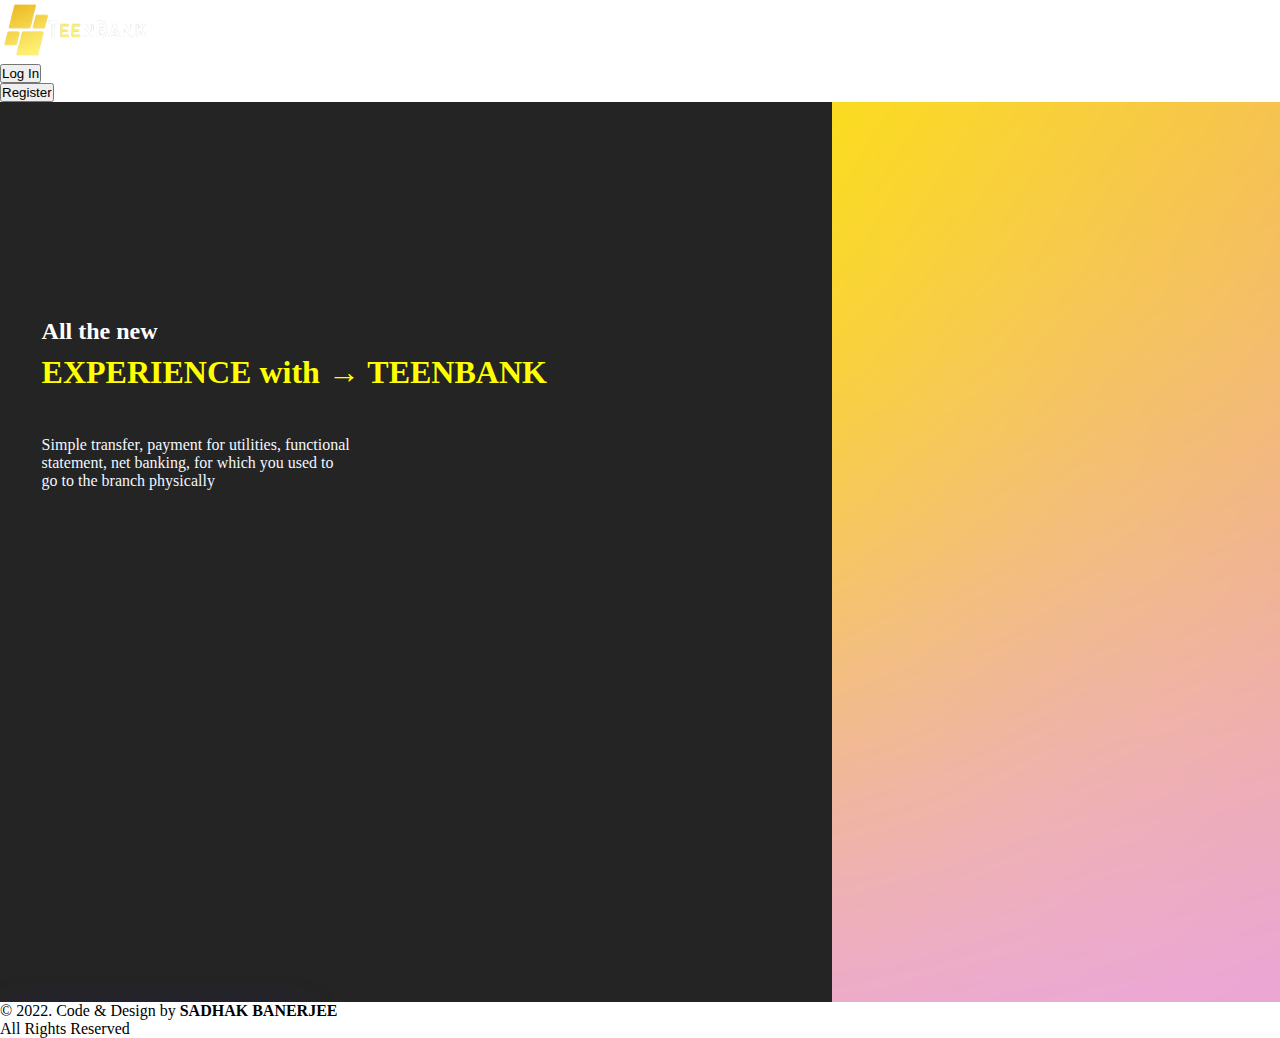
<file: index.html>
<!doctype html>
<html lang="en">
    <link rel="stylesheet" href="main.css">
  <head>
    <!-- Required meta tags -->
    <meta charset="utf-8">
    <meta name="viewport" content="width=device-width, initial-scale=1">

    <!-- Bootstrap CSS -->
    <link href="https://cdn.jsdelivr.net/npm/bootstrap@5.1.3/dist/css/bootstrap.min.css" rel="stylesheet" integrity="sha384-1BmE4kWBq78iYhFldvKuhfTAU6auU8tT94WrHftjDbrCEXSU1oBoqyl2QvZ6jIW3" crossorigin="anonymous">

    <title>TEEN BANK</title>
    <!-- Style -->
    <style>
    .card {
      border-radius: 20px;
      background: rgba( 255, 255, 255, 0.25 );
box-shadow: 0 8px 32px 0 rgba( 31, 38, 135, 0.37 );
backdrop-filter: blur( 4px );
-webkit-backdrop-filter: blur( 4px );
border: 1px solid rgba( 255, 255, 255, 0.18 );
    }

    .detail{
      color: aliceblue;
      top: 30%;
      left: 5%;
      position: relative;
    }
    </style>
  </head>
  <body>
    <!-- Navbar -->
    <nav class="navbar navbar-expand-lg navbar-light fixed-top">
      <div class="container-fluid">
        <a class="navbar-brand" href="index.html">
          <img src="logo2.png" alt="" width="150" height="60" class="d-inline-block align-text-top">
          </a>
        <div class="collapse navbar-collapse" id="navbarSupportedContent">
          <ul class="navbar-nav ms-auto">
            <li class="nav-item active">
              <a class="nav-link" href="Login.html">
                <button type="button" class="btn btn-outline-dark">Log In</button>
              </a>
            </li>
            <li class="nav-item active">
              <a class="nav-link">
                <button type="button" onclick="pop()" class="btn btn-outline-dark">Register</button>
                <script>
                  function pop(){alert("This feature is under construction 🛠")}
                </script>
              </a>
            </li>
          </ul>
        </div>
      </div>
      </nav>
      <!-- neche ka content -->
      <div class="mainbody">
        <div class="rightbody">
          <div class="leftbody">
            <div class="head1">
            <h2>All the new</h2>
            </div>
            <div class="head2">
            <h1>EXPERIENCE with &rarr; TEENBANK</h1>
            </div>
            <div class="detail">
            <p>Simple transfer, payment for utilities, functional</p>
            <p>statement, net banking, for which you used to</p>
            <p> go to the branch physically</p>
            </div>
            </div>
            
              <!-- glassmorphism -->
              <div class="card">
                  <span class="tag top">VISA</span>
                  <h5 class="card-title">Smart Card</h5>
                  <p class="card-text pt-3">A smart card is a physical electronic authorization device, used to control access to a resource. It is typically a plastic credit card-sized card with an embedded integrated circuit chip. Many smart cards include a pattern of metal contacts to electrically connect to the internal chip. It provides identification, etc</p>
                  <a onclick=" window.open('https://nvlpubs.nist.gov/nistpubs/Legacy/SP/nistspecialpublication500-157.pdf','_blank')" class="btn btn-outline-dark">Learn More</a>
              </div>
              <!-- bubbles -->
              <div class="bubbles">
                <img src="yellowbubble.png" width="100" height="100">
                <img src="yellowbubble.png" width="125" height="125">
                <img src="yellowbubble.png" width="50" height="50">
                <img src="yellowbubble.png" width="70" height="70">
              </div>
            
        </div>
      </div>

      <script type="text/javascript" src="vanilla-tilt.js"></script>
      <script>
        VanillaTilt.init(document.querySelector(".card"), {
          max: 25,
          speed: 400,
        });
        </script>

<footer class="text-center mt-5 py-2">
  <p>&copy 2022. Code & Design by <b>SADHAK BANERJEE</b> <br> All Rights Reserved </p>
</footer>

    <script src="https://cdn.jsdelivr.net/npm/bootstrap@5.1.3/dist/js/bootstrap.bundle.min.js" integrity="sha384-ka7Sk0Gln4gmtz2MlQnikT1wXgYsOg+OMhuP+IlRH9sENBO0LRn5q+8nbTov4+1p" crossorigin="anonymous"></script>
  </body>
</html>
</file>
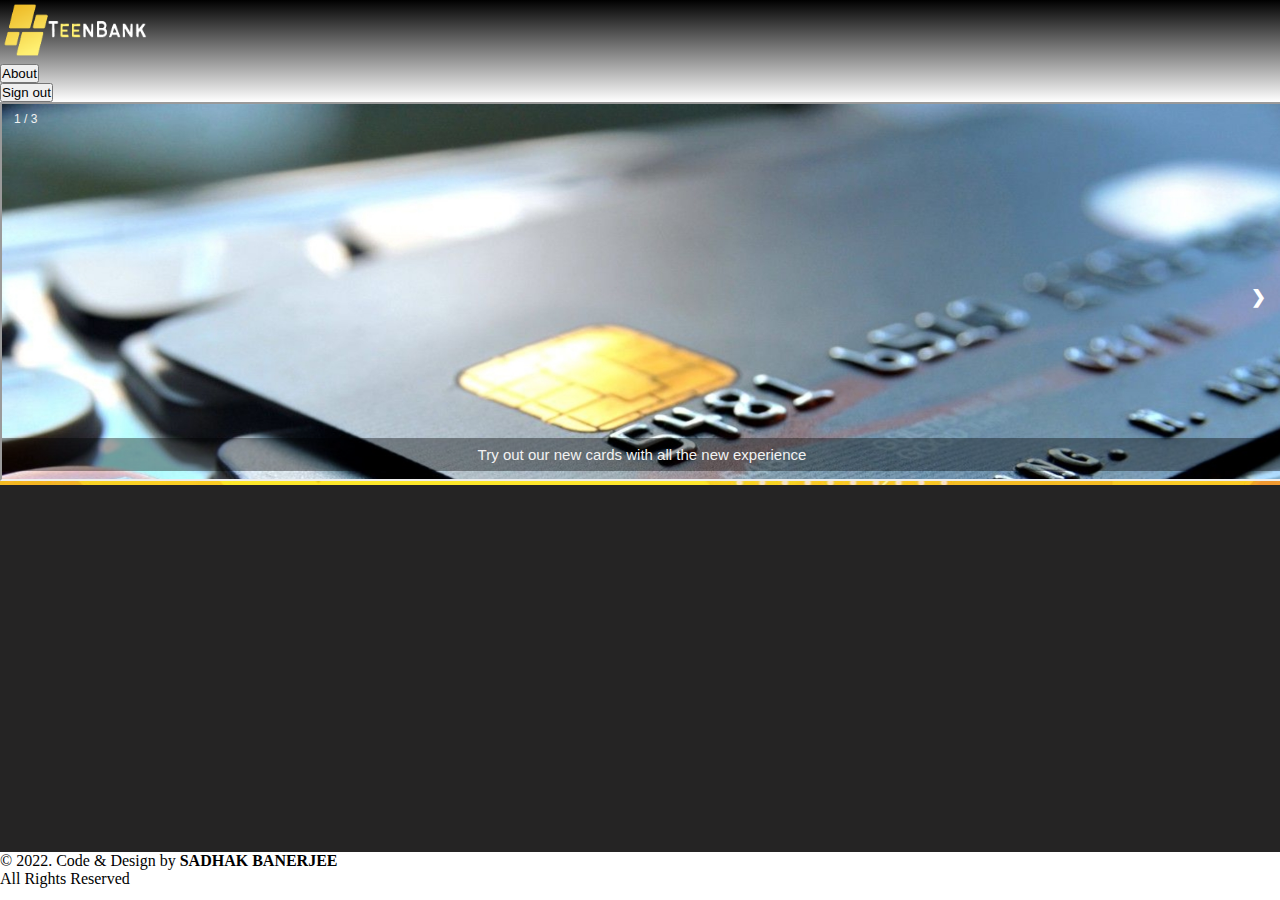
<file: Home.html>
<!DOCTYPE html>
<html lang="en">
<head>
    <!-- Required meta tags -->
    <meta charset="utf-8">
    <meta name="viewport" content="width=device-width, initial-scale=1">

    <!-- Bootstrap CSS -->
    <link href="https://cdn.jsdelivr.net/npm/bootstrap@5.1.3/dist/css/bootstrap.min.css" rel="stylesheet" integrity="sha384-1BmE4kWBq78iYhFldvKuhfTAU6auU8tT94WrHftjDbrCEXSU1oBoqyl2QvZ6jIW3" crossorigin="anonymous">
    <meta charset="UTF-8">
    <meta http-equiv="X-UA-Compatible" content="IE=edge">
    <meta name="viewport" content="width=device-width, initial-scale=1.0">
    <title>Home</title>
    <style>
        *{
            padding: 0;
            margin: 0;
        }

        .navbar-brand{
    background: transparent,
    }

    .leftbody{
width: 100%;
height: 600px;
background: rgb(37, 36, 36);
position: relative;
top: 0px;
overflow: hidden;
}

.rightbody{
width: 100%;
height: 750px;
background-image: url("yp2.jpg");
background-size:cover;
position: relative;
top: 0px;
overflow: hidden;
}

/* Float four columns side by side */
.column {
  float: left;
  width: 25%;
  padding: 0 40px;
  align-items: center;
}

/* Remove extra left and right margins, due to padding */
.row {margin: 0 -5px;}

/* Clear floats after the columns */
.row:after {
  content: "";
  display: table;
  clear: both;
}

/* Responsive columns */
@media screen and (max-width: 600px) {
  .column {
    width: 100%;
    display: block;
    margin-bottom: 20px;
    
  }
}


/* Style the counter cards */
.card {
  box-shadow: 0 4px 8px 0 rgba(0, 0, 0, 0.2);
  padding: 0px;
  text-align: center;
  background-color: #f1f1f1;
  bottom: 220%;
}
 
    </style>
</head>
<div>
        <!-- Navbar -->
        <nav class="navbar navbar-expand-lg navbar-light fixed-top" style="background-image: linear-gradient(black,transparent);">
            <div class="container-fluid">
              <a class="navbar-brand" href="index.html">
                <img src="logo2.png" alt="" width="150" height="60" class="d-inline-block align-text-top">
                </a>
              <div class="collapse navbar-collapse" id="navbarSupportedContent">
                <ul class="navbar-nav ms-auto">
                  <li class="nav-item active">
                    <a class="nav-link" href="#">
                      <button onclick="pop()" type="button" class="btn btn-dark">About</button>
                      <script>
                        function pop(){alert("This feature is under construction 🛠")}
                      </script>
                    </a>
                  </li>
                  <li class="nav-item active">
                    <a class="nav-link" href="Login.html">
                      <button type="button" class="btn btn-dark">Sign out</button>
                    </a>
                  </li>
                </ul>
              </div>
            </div>
          </nav>
          <!-- cards -->
          <div class="mainbody"> 
            <div class="rightbody">
              <iframe  width="100%" height="50%" src="slideshow.html" ></iframe>
              <div class="leftbody">
                
              </div>
              
                <div class="row">
                  <div class="column">
                    <div class="card">
                      <form action="userdata.">
                        <img src="users.jpg" width="550" height="180" class="card-img-top">
                        <div class="card-body text-center">
                        <a href="userdata.php" class="btn btn-warning">View all users</a>
                        </form>
                        </div>
                    </div>
                  </div>
                
                  <div class="column">
                    <div class="card">
                        <img src="transfer.jpg" width="550" height="180" class="card-img-top">
                        <div class="card-body text-center">
                        <a href="transfer.php" class="btn btn-warning">Transfer money</a>
                    </div>
                  </div>
                 </div>
                  
                  <div class="column">
                    <div class="card">
                        <img src="transaction.jpg" width="550" height="180" class="card-img-top">
                        <div class="card-body text-center">
                        <a href="history.php" class="btn btn-warning">Transaction history</a>
                    </div>
                  </div>
                 </div>
                  
                 <div class="column">
                  <div class="card">
                      <img src="contact.jpg" width="550" height="180" class="card-img-top">
                      <div class="card-body text-center">
                      <a onclick=" window.open('https://www.linkedin.com/in/sadhakbanerjee/','_blank')" class="btn btn-warning">Contact admin</a>
                      
                      </div>
                  </div>
                </div>
                 
                  
                </div>
                
               </div>
                  
              </div>
              
              
            </div>

          </div>  

          <footer class="text-center mt-5 py-0">
            <p>&copy 2022. Code & Design by <b>SADHAK BANERJEE</b> <br> All Rights Reserved </p>
          </footer>

</body>
</html>
</file>
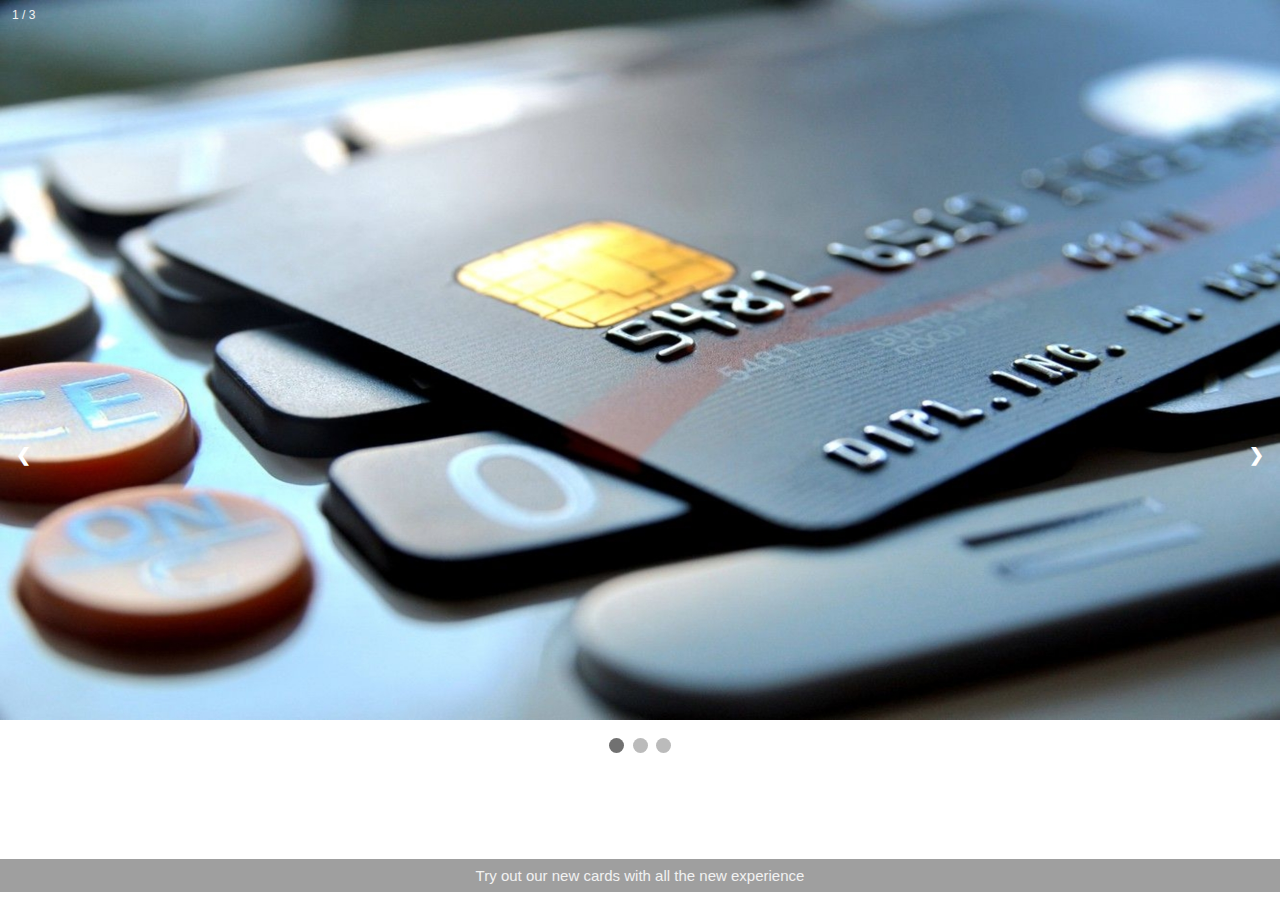
<file: slideshow.html>
<!DOCTYPE html>
<html>
<head>
<meta name="viewport" content="width=device-width, initial-scale=1">
<style>
* {box-sizing: border-box}
body {font-family: Verdana, sans-serif; margin:0}
.mySlides {display: none}
img {vertical-align: middle;}

/* Slideshow container */
.slideshow-container {
  top: 60px;
  
  
  width: 100%;
  
}

/* Next & previous buttons */
.prev, .next {
  cursor: pointer;
  position: absolute;
  top: 50%;
  width: auto;
  padding: 16px;
  margin-top: -22px;
  color: white;
  font-weight: bold;
  font-size: 18px;
  transition: 0.6s ease;
  border-radius: 0 3px 3px 0;
  user-select: none;
}

/* Position the "next button" to the right */
.next {
  right: 0;
  border-radius: 3px 0 0 3px;
}

/* On hover, add a black background color with a little bit see-through */
.prev:hover, .next:hover {
  background-color: rgba(0,0,0,0.8);
}

/* Caption text */
.text {
  color: #f2f2f2;
  font-size: 15px;
  padding: 8px 12px;
  position: absolute;
  bottom: 8px;
  width: 100%;
  text-align: center;
  background-color: rgba(0, 0, 0, 0.377);
}

/* Number text (1/3 etc) */
.numbertext {
  color: #f2f2f2;
  font-size: 12px;
  padding: 8px 12px;
  position: absolute;
  top: 0;
}

/* The dots/bullets/indicators */
.dot {
  cursor: pointer;
  height: 15px;
  width: 15px;
  margin: 0 2px;
  background-color: #bbb;
  border-radius: 50%;
  display: inline-block;
  transition: background-color 0.6s ease;
}

.active, .dot:hover {
  background-color: #717171;
}

/* Fading animation */
.fade {
  -webkit-animation-name: fade;
  -webkit-animation-duration: 1.5s;
  animation-name: fade;
  animation-duration: 1.5s;
}

@-webkit-keyframes fade {
  from {opacity: .4} 
  to {opacity: 1}
}

@keyframes fade {
  from {opacity: .4} 
  to {opacity: 1}
}

/* On smaller screens, decrease text size */
@media only screen and (max-width: 300px) {
  .prev, .next,.text {font-size: 11px}
}
</style>
</head>
<body>

<div class="slideshow-container">

<div class="mySlides fade">
  <div class="numbertext">1 / 3</div>
  <img src="card.jpg" style="width:100%">
  <div class="text">Try out our new cards with all the new experience</div>
</div>

<div class="mySlides fade">
  <div class="numbertext">2 / 3</div>
  <img src="shopping.jpg" style="width:100%">
  <div class="text">Stay home and shop online😊</div>
</div>

<div class="mySlides fade">
  <div class="numbertext">3 / 3</div>
  <img src="phone.jpg" style="width:100%">
  <div class="text">Smartphone is definitely smarter than us to be able to keep us addicted to it</div>
</div>

<a class="prev" onclick="plusSlides(-1)">&#10094;</a>
<a class="next" onclick="plusSlides(1)">&#10095;</a>

</div>
<br>

<div style="text-align:center">
  <span class="dot" onclick="currentSlide(1)"></span> 
  <span class="dot" onclick="currentSlide(2)"></span> 
  <span class="dot" onclick="currentSlide(3)"></span> 
</div>

<script>
var slideIndex = 1;
showSlides(slideIndex);

function plusSlides(n) {
  showSlides(slideIndex += n);
}

function currentSlide(n) {
  showSlides(slideIndex = n);
}

function showSlides(n) {
  var i;
  var slides = document.getElementsByClassName("mySlides");
  var dots = document.getElementsByClassName("dot");
  if (n > slides.length) {slideIndex = 1}    
  if (n < 1) {slideIndex = slides.length}
  for (i = 0; i < slides.length; i++) {
      slides[i].style.display = "none";  
  }
  for (i = 0; i < dots.length; i++) {
      dots[i].className = dots[i].className.replace(" active", "");
  }
  slides[slideIndex-1].style.display = "block";  
  dots[slideIndex-1].className += " active";
}
</script>

</body>
</html>
</file>
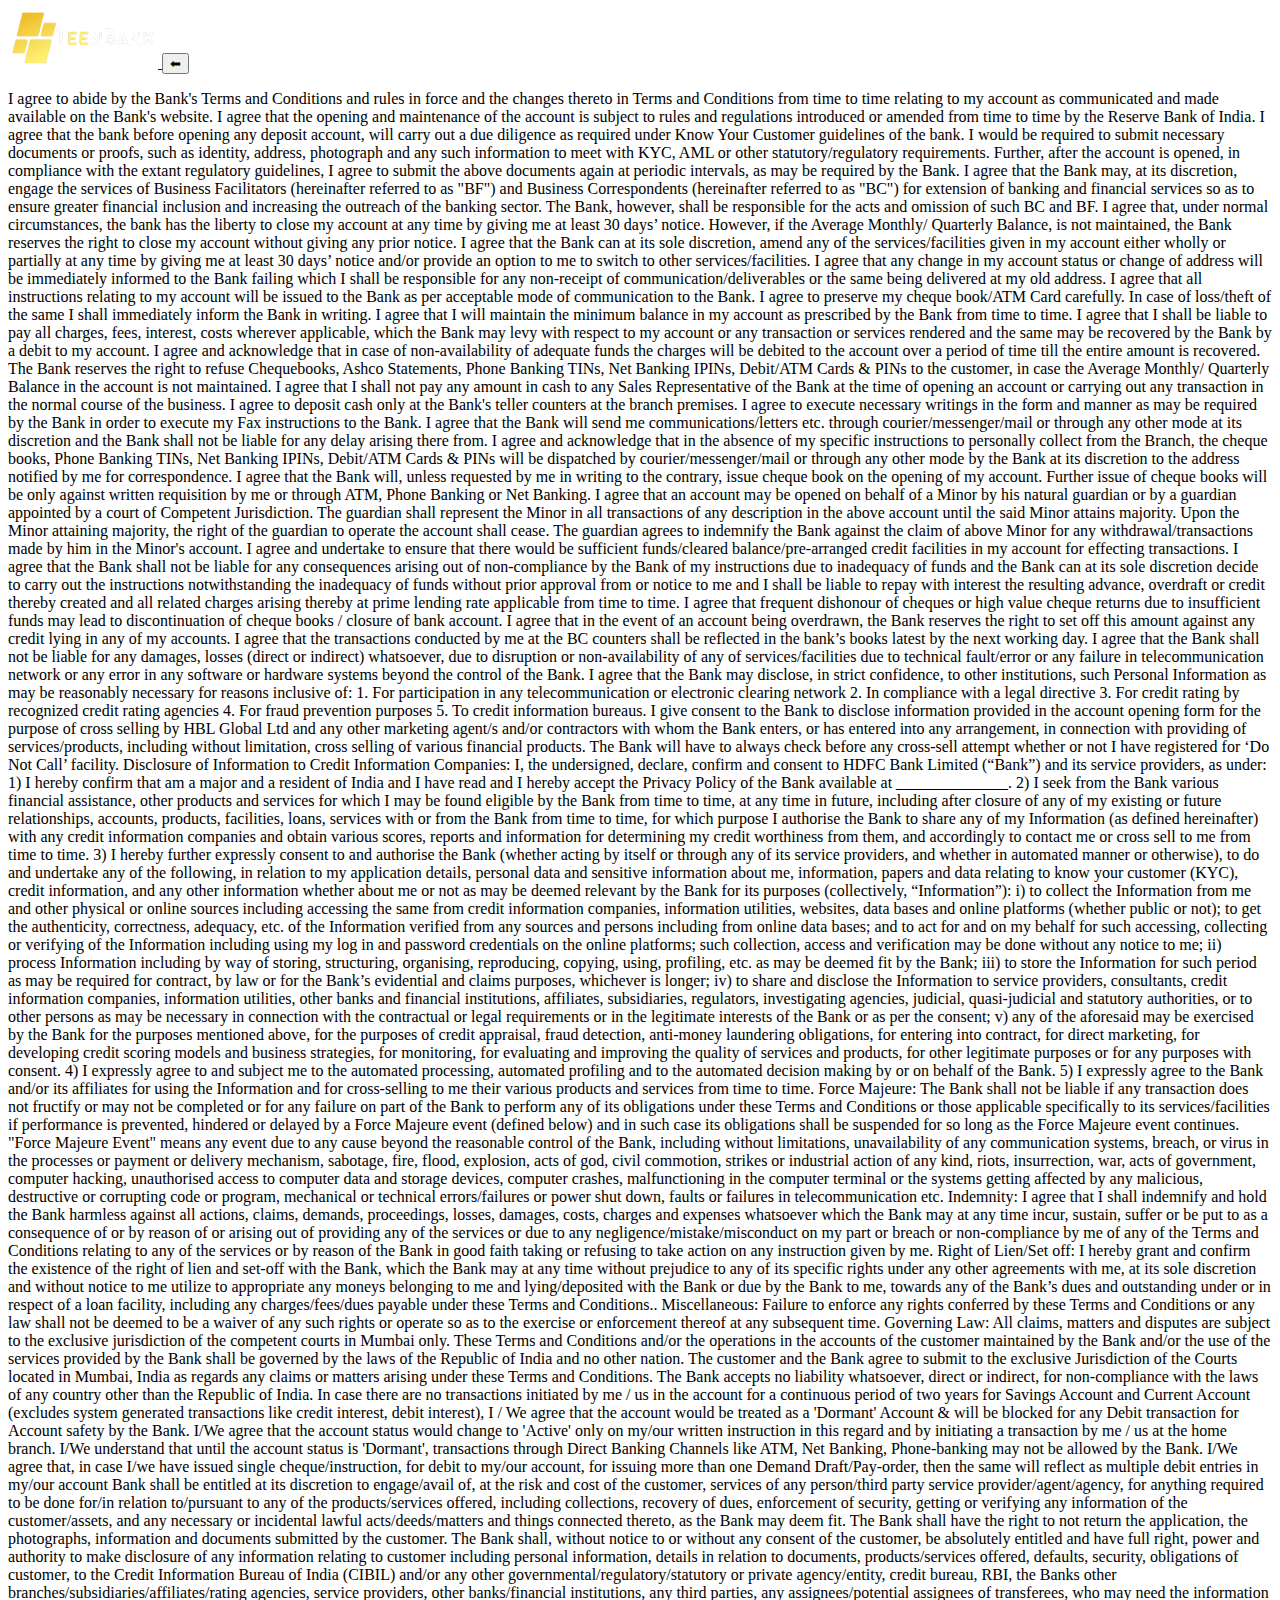
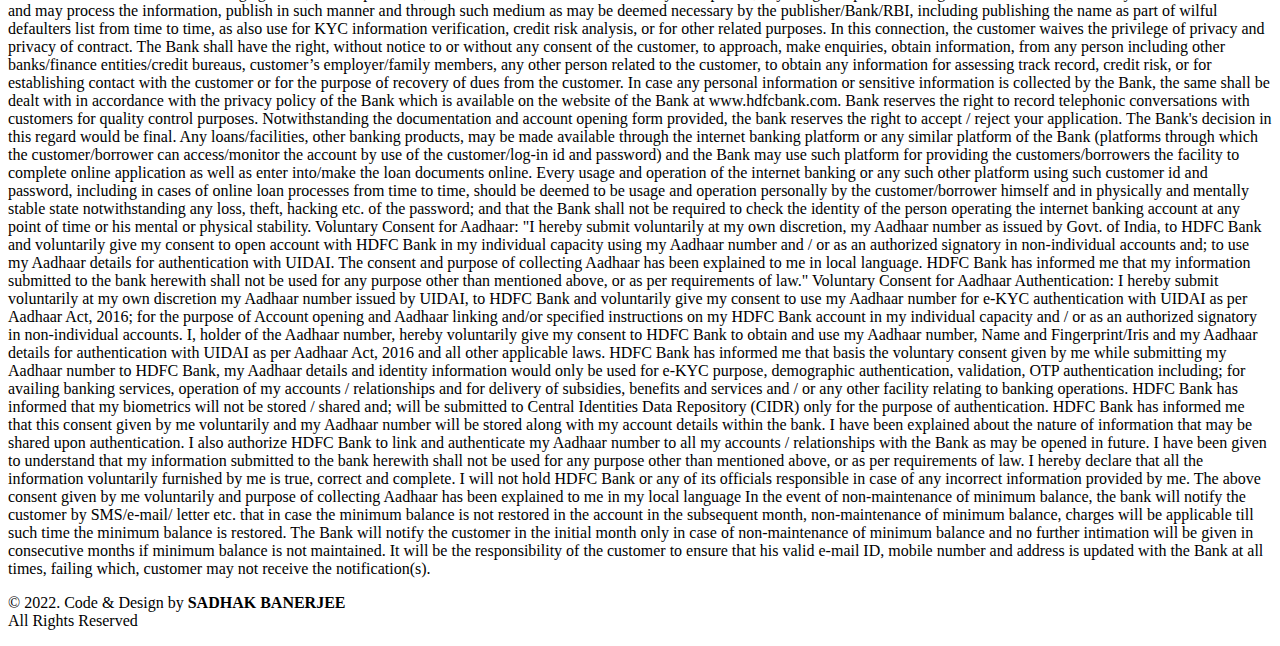
<file: termscond.html>
<!DOCTYPE html>
<html lang="en">
<head>
<!-- Required meta tags -->
<meta charset="utf-8">
<meta name="viewport" content="width=device-width, initial-scale=1">

<!-- Bootstrap CSS -->
<link href="https://cdn.jsdelivr.net/npm/bootstrap@5.1.3/dist/css/bootstrap.min.css" rel="stylesheet" integrity="sha384-1BmE4kWBq78iYhFldvKuhfTAU6auU8tT94WrHftjDbrCEXSU1oBoqyl2QvZ6jIW3" crossorigin="anonymous">

<title>TERMS & CONDITIONS</title>
</head>
<body>
    <!-- Navbar -->
    <nav class="navbar navbar-dark bg-dark">
        <a class="navbar-brand" href="#">
          <img src="logo2.png" width="150" height="60" >
        </a>
        <a class="nav-link" href="Login.html">
            <button type="button" class="btn btn-dark">⬅</button>
          </a>
      </nav>
      <!-- content -->
      <p>
        I agree to abide by the Bank's Terms and Conditions and rules in force and the changes thereto in Terms and Conditions from time to time relating to my account as communicated and made available on the Bank's website.
        I agree that the opening and maintenance of the account is subject to rules and regulations introduced or amended from time to time by the Reserve Bank of India.
        I agree that the bank before opening any deposit account, will carry out a due diligence as required under Know Your Customer guidelines of the bank. I would be required to submit necessary documents or proofs, such as identity, address, photograph and any such information to meet with KYC, AML or other statutory/regulatory requirements. 
        Further, after the account is opened, in compliance with the extant regulatory guidelines, I agree to submit the above documents again at periodic intervals, as may be required by the Bank.
        I agree that the Bank may, at its discretion, engage the services of Business Facilitators (hereinafter referred to as "BF") and Business Correspondents (hereinafter referred to as "BC") for extension of banking and financial services so as to ensure greater financial inclusion and increasing the outreach of the banking sector. The Bank, however, shall be responsible for the acts and omission of such BC and BF.
        I agree that, under normal circumstances, the bank has the liberty to close my account at any time by giving me at least 30 days’ notice. However, if the Average Monthly/ Quarterly Balance, is not maintained, the Bank reserves the right to close my account without giving any prior notice.
        I agree that the Bank can at its sole discretion, amend any of the services/facilities given in my account either wholly or partially at any time by giving me at least 30 days’ notice and/or provide an option to me to switch to other services/facilities.
        I agree that any change in my account status or change of address will be immediately informed to the Bank failing which I shall be responsible for any non-receipt of communication/deliverables or the same being delivered at my old address.
        I agree that all instructions relating to my account will be issued to the Bank as per acceptable mode of communication to the Bank.
        I agree to preserve my cheque book/ATM Card carefully. In case of loss/theft of the same I shall immediately inform the Bank in writing.
        I agree that I will maintain the minimum balance in my account as prescribed by the Bank from time to time.
        I agree that I shall be liable to pay all charges, fees, interest, costs wherever applicable, which the Bank may levy with respect to my account or any transaction or services rendered and the same may be recovered by the Bank by a debit to my account. I agree and acknowledge that in case of non-availability of adequate funds the charges will be debited to the account over a period of time till the entire amount is recovered.
        The Bank reserves the right to refuse Chequebooks, Ashco Statements, Phone Banking TINs, Net Banking IPINs, Debit/ATM Cards & PINs to the customer, in case the Average Monthly/ Quarterly Balance in the account is not maintained.
        I agree that I shall not pay any amount in cash to any Sales Representative of the Bank at the time of opening an account or carrying out any transaction in the normal course of the business. I agree to deposit cash only at the Bank's teller counters at the branch premises.
        I agree to execute necessary writings in the form and manner as may be required by the Bank in order to execute my Fax instructions to the Bank.
        I agree that the Bank will send me communications/letters etc. through courier/messenger/mail or through any other mode at its discretion and the Bank shall not be liable for any delay arising there from.
        I agree and acknowledge that in the absence of my specific instructions to personally collect from the Branch, the cheque books, Phone Banking TINs, Net Banking IPINs, Debit/ATM Cards & PINs will be dispatched by courier/messenger/mail or through any other mode by the Bank at its discretion to the address notified by me for correspondence.
        I agree that the Bank will, unless requested by me in writing to the contrary, issue cheque book on the opening of my account. Further issue of cheque books will be only against written requisition by me or through ATM, Phone Banking or Net Banking.
        I agree that an account may be opened on behalf of a Minor by his natural guardian or by a guardian appointed by a court of Competent Jurisdiction. The guardian shall represent the Minor in all transactions of any description in the above account until the said Minor attains majority. Upon the Minor attaining majority, the right of the guardian to operate the account shall cease. The guardian agrees to indemnify the Bank against the claim of above Minor for any withdrawal/transactions made by him in the Minor's account.
        I agree and undertake to ensure that there would be sufficient funds/cleared balance/pre-arranged credit facilities in my account for effecting transactions. I agree that the Bank shall not be liable for any consequences arising out of non-compliance by the Bank of my instructions due to inadequacy of funds and the Bank can at its sole discretion decide to carry out the instructions notwithstanding the inadequacy of funds without prior approval from or notice to me and I shall be liable to repay with interest the resulting advance, overdraft or credit thereby created and all related charges arising thereby at prime lending rate applicable from time to time. I agree that frequent dishonour of cheques or high value cheque returns due to insufficient funds may lead to discontinuation of cheque books / closure of bank account.
        I agree that in the event of an account being overdrawn, the Bank reserves the right to set off this amount against any credit lying in any of my accounts.
        I agree that the transactions conducted by me at the BC counters shall be reflected in the bank’s books latest by the next working day.
        I agree that the Bank shall not be liable for any damages, losses (direct or indirect) whatsoever, due to disruption or non-availability of any of services/facilities due to technical fault/error or any failure in telecommunication network or any error in any software or hardware systems beyond the control of the Bank.
        I agree that the Bank may disclose, in strict confidence, to other institutions, such Personal Information as may be reasonably necessary for reasons inclusive of:
        1.	For participation in any telecommunication or electronic clearing network
        2.	In compliance with a legal directive
        3.	For credit rating by recognized credit rating agencies
        4.	For fraud prevention purposes
        5.	To credit information bureaus.
        I give consent to the Bank to disclose information provided in the account opening form for the purpose of cross selling by HBL Global Ltd and any other marketing agent/s and/or contractors with whom the Bank enters, or has entered into any arrangement, in connection with providing of services/products, including without limitation, cross selling of various financial products. The Bank will have to always check before any cross-sell attempt whether or not I have registered for ‘Do Not Call’ facility.
        Disclosure of Information to Credit Information Companies:
        I, the undersigned, declare, confirm and consent to HDFC Bank Limited (“Bank”) and its service providers, as under:
        1) I hereby confirm that am a major and a resident of India and I have read and I hereby accept the Privacy Policy of the Bank available at ______________.
        2) I seek from the Bank various financial assistance, other products and services for which I may be found eligible by the Bank from time to time, at any time in future, including after closure of any of my existing or future relationships, accounts, products, facilities, loans, services with or from the Bank from time to time, for which purpose I authorise the Bank to share any of my Information (as defined hereinafter) with any credit information companies and obtain various scores, reports and information for determining my credit worthiness from them, and accordingly to contact me or cross sell to me from time to time.
        3) I hereby further expressly consent to and authorise the Bank (whether acting by itself or through any of its service providers, and whether in automated manner or otherwise), to do and undertake any of the following, in relation to my application details, personal data and sensitive information about me, information, papers and data relating to know your customer (KYC), credit information, and any other information whether about me or not as may be deemed relevant by the Bank for its purposes (collectively, “Information”):
        i) to collect the Information from me and other physical or online sources including accessing the same from credit information companies, information utilities, websites, data bases and online platforms (whether public or not); to get the authenticity, correctness, adequacy, etc. of the Information verified from any sources and persons including from online data bases; and to act for and on my behalf for such accessing, collecting or verifying of the Information including using my log in and password credentials on the online platforms; such collection, access and verification may be done without any notice to me;
        ii) process Information including by way of storing, structuring, organising, reproducing, copying, using, profiling, etc. as may be deemed fit by the Bank;
        iii) to store the Information for such period as may be required for contract, by law or for the Bank’s evidential and claims purposes, whichever is longer;
        iv) to share and disclose the Information to service providers, consultants, credit information companies, information utilities, other banks and financial institutions, affiliates, subsidiaries, regulators, investigating agencies, judicial, quasi-judicial and statutory authorities, or to other persons as may be necessary in connection with the contractual or legal requirements or in the legitimate interests of the Bank or as per the consent;
        v) any of the aforesaid may be exercised by the Bank for the purposes mentioned above, for the purposes of credit appraisal, fraud detection, anti-money laundering obligations, for entering into contract, for direct marketing, for developing credit scoring models and business strategies, for monitoring, for evaluating and improving the quality of services and products, for other legitimate purposes or for any purposes with consent.
        4) I expressly agree to and subject me to the automated processing, automated profiling and to the automated decision making by or on behalf of the Bank.
        5) I expressly agree to the Bank and/or its affiliates for using the Information and for cross-selling to me their various products and services from time to time.
        Force Majeure:
        The Bank shall not be liable if any transaction does not fructify or may not be completed or for any failure on part of the Bank to perform any of its obligations under these Terms and Conditions or those applicable specifically to its services/facilities if performance is prevented, hindered or delayed by a Force Majeure event (defined below) and in such case its obligations shall be suspended for so long as the Force Majeure event continues.
        
        "Force Majeure Event" means any event due to any cause beyond the reasonable control of the Bank, including without limitations, unavailability of any communication systems, breach, or virus in the processes or payment or delivery mechanism, sabotage, fire, flood, explosion, acts of god, civil commotion, strikes or industrial action of any kind, riots, insurrection, war, acts of government, computer hacking, unauthorised access to computer data and storage devices, computer crashes, malfunctioning in the computer terminal or the systems getting affected by any malicious, destructive or corrupting code or program, mechanical or technical errors/failures or power shut down, faults or failures in telecommunication etc.
        Indemnity:
        I agree that I shall indemnify and hold the Bank harmless against all actions, claims, demands, proceedings, losses, damages, costs, charges and expenses whatsoever which the Bank may at any time incur, sustain, suffer or be put to as a consequence of or by reason of or arising out of providing any of the services or due to any negligence/mistake/misconduct on my part or breach or non-compliance by me of any of the Terms and Conditions relating to any of the services or by reason of the Bank in good faith taking or refusing to take action on any instruction given by me.
        Right of Lien/Set off:
        I hereby grant and confirm the existence of the right of lien and set-off with the Bank, which the Bank may at any time without prejudice to any of its specific rights under any other agreements with me, at its sole discretion and without notice to me utilize to appropriate any moneys belonging to me and lying/deposited with the Bank or due by the Bank to me, towards any of the Bank’s dues and outstanding under or in respect of a loan facility, including any charges/fees/dues payable under these Terms and Conditions..
        Miscellaneous:
        Failure to enforce any rights conferred by these Terms and Conditions or any law shall not be deemed to be a waiver of any such rights or operate so as to the exercise or enforcement thereof at any subsequent time.
        Governing Law:
        All claims, matters and disputes are subject to the exclusive jurisdiction of the competent courts in Mumbai only. These Terms and Conditions and/or the operations in the accounts of the customer maintained by the Bank and/or the use of the services provided by the Bank shall be governed by the laws of the Republic of India and no other nation. The customer and the Bank agree to submit to the exclusive Jurisdiction of the Courts located in Mumbai, India as regards any claims or matters arising under these Terms and Conditions. The Bank accepts no liability whatsoever, direct or indirect, for non-compliance with the laws of any country other than the Republic of India.
        In case there are no transactions initiated by me / us in the account for a continuous period of two years for Savings Account and Current Account (excludes system generated transactions like credit interest, debit interest), I / We agree that the account would be treated as a 'Dormant' Account & will be blocked for any Debit transaction for Account safety by the Bank. I/We agree that the account status would change to 'Active' only on my/our written instruction in this regard and by initiating a transaction by me / us at the home branch. I/We understand that until the account status is 'Dormant', transactions through Direct Banking Channels like ATM, Net Banking, Phone-banking may not be allowed by the Bank.
        I/We agree that, in case I/we have issued single cheque/instruction, for debit to my/our account, for issuing more than one Demand Draft/Pay-order, then the same will reflect as multiple debit entries in my/our account
        Bank shall be entitled at its discretion to engage/avail of, at the risk and cost of the customer, services of any person/third party service provider/agent/agency, for anything required to be done for/in relation to/pursuant to any of the products/services offered, including collections, recovery of dues, enforcement of security, getting or verifying any information of the customer/assets, and any necessary or incidental lawful acts/deeds/matters and things connected thereto, as the Bank may deem fit.
        The Bank shall have the right to not return the application, the photographs, information and documents submitted by the customer. The Bank shall, without notice to or without any consent of the customer, be absolutely entitled and have full right, power and authority to make disclosure of any information relating to customer including personal information, details in relation to documents, products/services offered, defaults, security, obligations of customer, to the Credit Information Bureau of India (CIBIL) and/or any other governmental/regulatory/statutory or private agency/entity, credit bureau, RBI, the Banks other branches/subsidiaries/affiliates/rating agencies, service providers, other banks/financial institutions, any third parties, any assignees/potential assignees of transferees, who may need the information and may process the information, publish in such manner and through such medium as may be deemed necessary by the publisher/Bank/RBI, including publishing the name as part of wilful defaulters list from time to time, as also use for KYC information verification, credit risk analysis, or for other related purposes. In this connection, the customer waives the privilege of privacy and privacy of contract. The Bank shall have the right, without notice to or without any consent of the customer, to approach, make enquiries, obtain information, from any person including other banks/finance entities/credit bureaus, customer’s employer/family members, any other person related to the customer, to obtain any information for assessing track record, credit risk, or for establishing contact with the customer or for the purpose of recovery of dues from the customer.
        In case any personal information or sensitive information is collected by the Bank, the same shall be dealt with in accordance with the privacy policy of the Bank which is available on the website of the Bank at www.hdfcbank.com.
        Bank reserves the right to record telephonic conversations with customers for quality control purposes.
        Notwithstanding the documentation and account opening form provided, the bank reserves the right to accept / reject your application. The Bank's decision in this regard would be final.
        Any loans/facilities, other banking products, may be made available through the internet banking platform or any similar platform of the Bank (platforms through which the customer/borrower can access/monitor the account by use of the customer/log-in id and password) and the Bank may use such platform for providing the customers/borrowers the facility to complete online application as well as enter into/make the loan documents online. Every usage and operation of the internet banking or any such other platform using such customer id and password, including in cases of online loan processes from time to time, should be deemed to be usage and operation personally by the customer/borrower himself and in physically and mentally stable state notwithstanding any loss, theft, hacking etc. of the password; and that the Bank shall not be required to check the identity of the person operating the internet banking account at any point of time or his mental or physical stability.
        Voluntary Consent for Aadhaar:
        "I hereby submit voluntarily at my own discretion, my Aadhaar number as issued by Govt. of India, to HDFC Bank and voluntarily give my consent to open account with HDFC Bank in my individual capacity using my Aadhaar number and / or as an authorized signatory in non-individual accounts and; to use my Aadhaar details for authentication with UIDAI. The consent and purpose of collecting Aadhaar has been explained to me in local language. HDFC Bank has informed me that my information submitted to the bank herewith shall not be used for any purpose other than mentioned above, or as per requirements of law."
        Voluntary Consent for Aadhaar Authentication:
        I hereby submit voluntarily at my own discretion my Aadhaar number issued by UIDAI, to HDFC Bank and voluntarily give my consent to use my Aadhaar number for e-KYC authentication with UIDAI as per Aadhaar Act, 2016; for the purpose of Account opening and Aadhaar linking and/or specified instructions on my HDFC Bank account in my individual capacity and / or as an authorized signatory in non-individual accounts.
        I, holder of the Aadhaar number, hereby voluntarily give my consent to HDFC Bank to obtain and use my Aadhaar number, Name and Fingerprint/Iris and my Aadhaar details for authentication with UIDAI as per Aadhaar Act, 2016 and all other applicable laws.
        HDFC Bank has informed me that basis the voluntary consent given by me while submitting my Aadhaar number to HDFC Bank, my Aadhaar details and identity information would only be used for e-KYC purpose, demographic authentication, validation, OTP authentication including; for availing banking services, operation of my accounts / relationships and for delivery of subsidies, benefits and services and / or any other facility relating to banking operations.
        HDFC Bank has informed that my biometrics will not be stored / shared and; will be submitted to Central Identities Data Repository (CIDR) only for the purpose of authentication. HDFC Bank has informed me that this consent given by me voluntarily and my Aadhaar number will be stored along with my account details within the bank. I have been explained about the nature of information that may be shared upon authentication.
        I also authorize HDFC Bank to link and authenticate my Aadhaar number to all my accounts / relationships with the Bank as may be opened in future.
        I have been given to understand that my information submitted to the bank herewith shall not be used for any purpose other than mentioned above, or as per requirements of law. I hereby declare that all the information voluntarily furnished by me is true, correct and complete. I will not hold HDFC Bank or any of its officials responsible in case of any incorrect information provided by me.
        The above consent given by me voluntarily and purpose of collecting Aadhaar has been explained to me in my local language 
        
        In the event of non-maintenance of minimum balance, the bank will notify the customer by SMS/e-mail/ letter etc. that in case the minimum balance is not restored in the account in the subsequent month, non-maintenance of minimum balance, charges will be applicable till such time the minimum balance is restored.
        The Bank will notify the customer in the initial month only in case of non-maintenance of minimum balance and no further intimation will be given in consecutive months if minimum balance is not maintained. It will be the responsibility of the customer to ensure that his valid e-mail ID, mobile number and address is  updated with the Bank at all times, failing which, customer may not receive the notification(s).
        
        
      </p>
      <footer class="text-center mt-5 py-2">
        <p>&copy 2022. Code & Design by <b>SADHAK BANERJEE</b> <br> All Rights Reserved </p>
      </footer>
</body>
</html>
</file>
<file: main.css>
*{
    padding: 0;
    margin: 0;
}



.navbar-brand{
background: transparent,
}

.head1{
    color: white;
    top: 24%;
    left: 5%;
    position: relative;
}

.head2{
    color: yellow;
    top: 25%;
    left: 5%;
    position: relative;
}

.leftbody{
width: 65%;
height: 900px;
background: rgb(37, 36, 36);
position: relative;
top: 0px;
overflow: hidden;
}

.rightbody{
width: 100%;
height: 900px;
background-image: url("yellow.png");
background-size:cover;
position: relative;
top: 0px;
overflow: hidden;
}

.title{
    margin: 0 auto;
    width: 100%;
    max-width: 40rem;
    font-size: 4rem;
    text-align:center;

}


.card{
    bottom: 720px;
    left: 73%;
    padding-top: 3%;
    padding-bottom: 3%;
    border-radius: 100px;
    text-align: center;
    padding-left: 2%;
    padding-right: 2%;
    width: 20%;
    box-shadow: 10px 10px 5px grey;
    
}


.bubbles{
    width: 30%;
    display:block;
    align-items: center;
    justify-content: space-around;
    bottom: 0;
    margin: right 100px;
    
}
</file>
